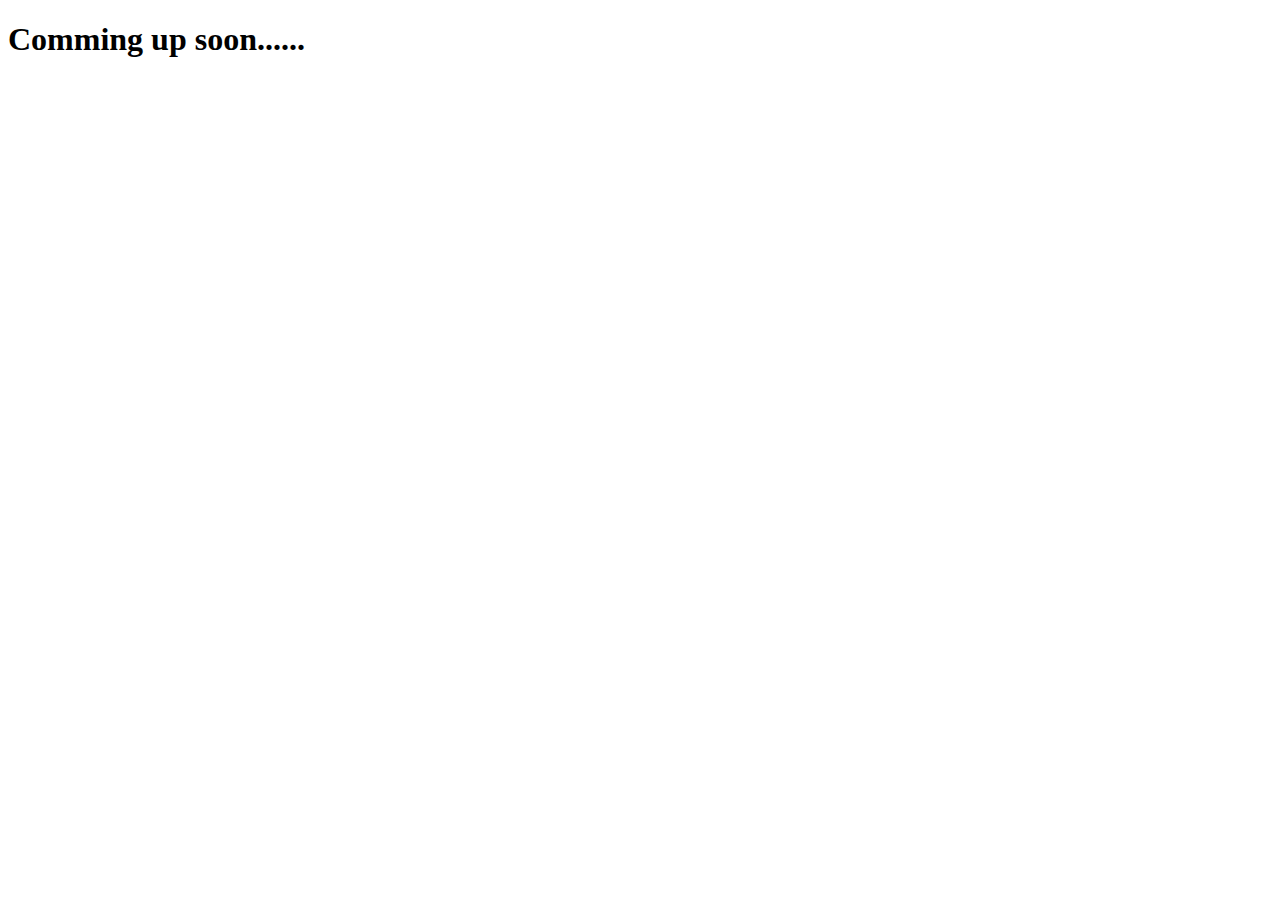
<file: inside/other.html>
<!DOCTYPE html>
<html lang="en">
<head>
    <meta charset="UTF-8">
    <meta http-equiv="X-UA-Compatible" content="IE=edge">
    <meta name="viewport" content="width=device-width, initial-scale=1.0">
    <title>Wait...</title>
</head>
<body>
    <div class="content">
        <h1>Comming up soon......</h1>
    </div>
</body>
</html>
</file>
